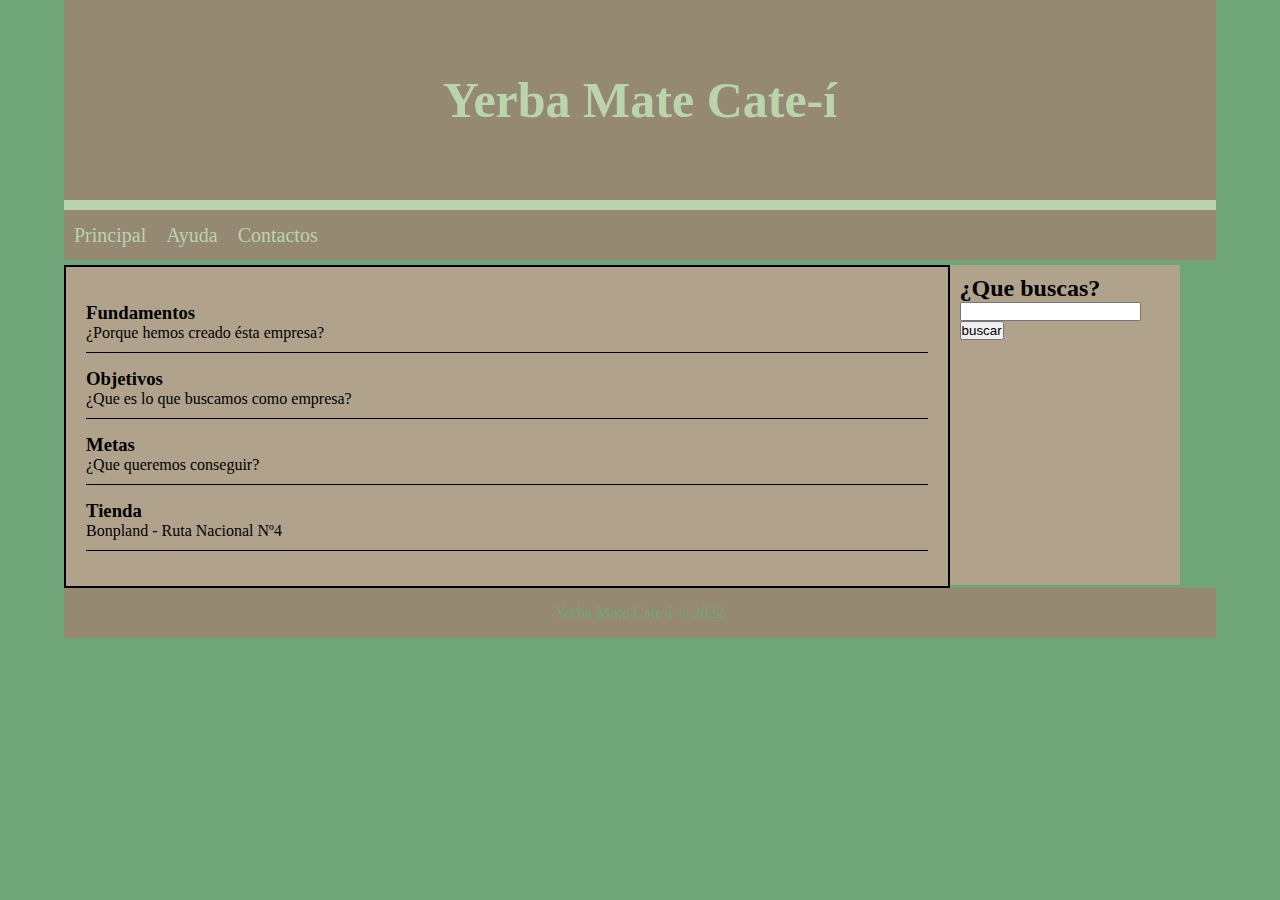
<file: Cate-__/index.html>
<!DOCTYPE html5>
<html lang="es">

    <head>
        <meta charset="UTF-8">
        <title>Cate-í</title>
        <link rel="stylesheet" href="main.css"/>
    </head>

    <body>
        <div id="container">
            <header>
                <h1>Yerba Mate Cate-í</h1>
            </header>

            <nav>
                <ul>
                    <li>Principal</li>
                    <li>Ayuda</li>
                    <li>Contactos</li>
                </ul>
            </nav>

            <div class="clear"></div>

            <section id="contenido">
                <article class="article">
                    <h3>Fundamentos</h3>
                    <p>¿Porque hemos creado ésta empresa?</p>
                </article>

                <article class="article">
                    <h3>Objetivos</h3>
                    <p>¿Que es lo que buscamos como empresa?</p>
                </article>

                <article class="article">
                    <h3>Metas</h3>
                    <p>¿Que queremos conseguir?</p>
                </article>

                <article class="article">
                    <h3>Tienda</h3>
                    <p>Bonpland - Ruta Nacional Nº4</p>
                </article>
            </section>

            <aside>
                <h2>¿Que buscas?</h2>
                <form>
                    <input type="text"/>
                    <input type="submit" value="buscar"/>
                </form>
            </aside>

            <div class="clear"></div>

            <footer>
                Yerba Mate Cate-í &copy; 2022
            </footer>
        </div>
    </body>
</html>
</file>
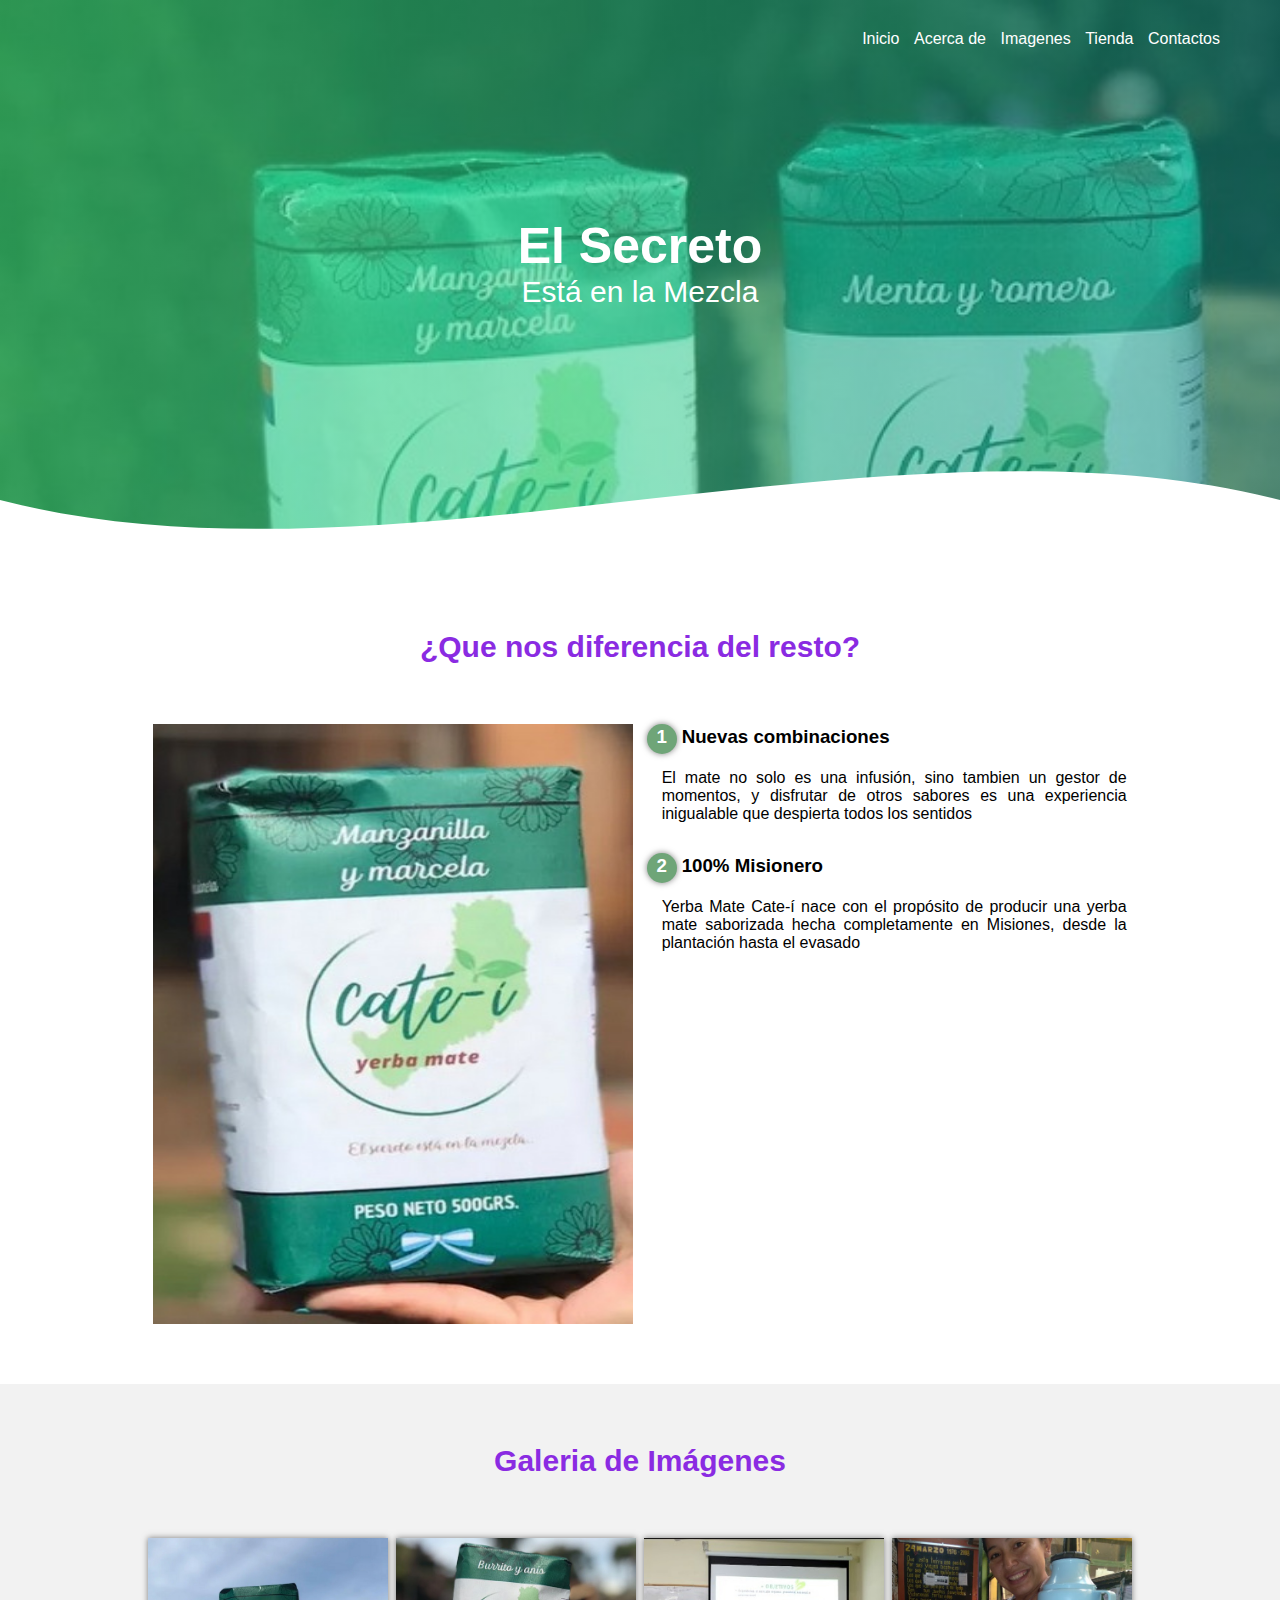
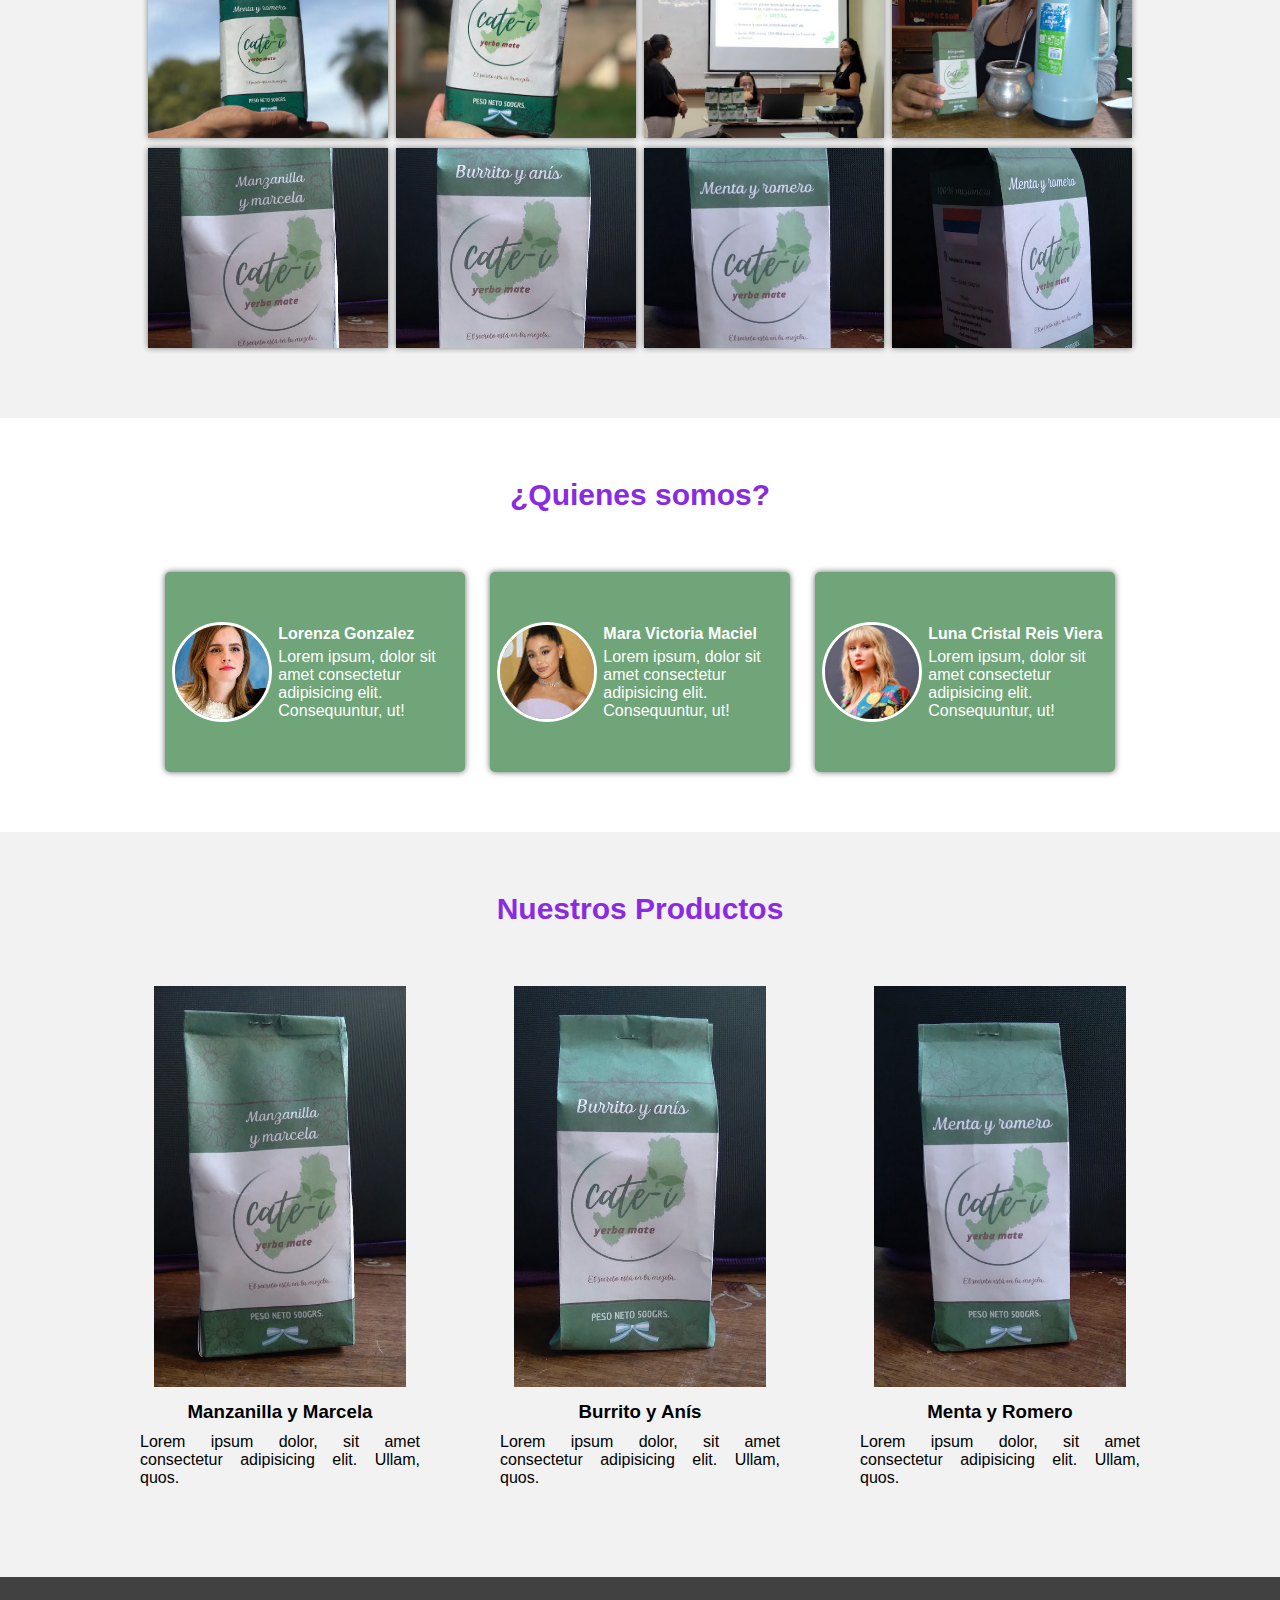
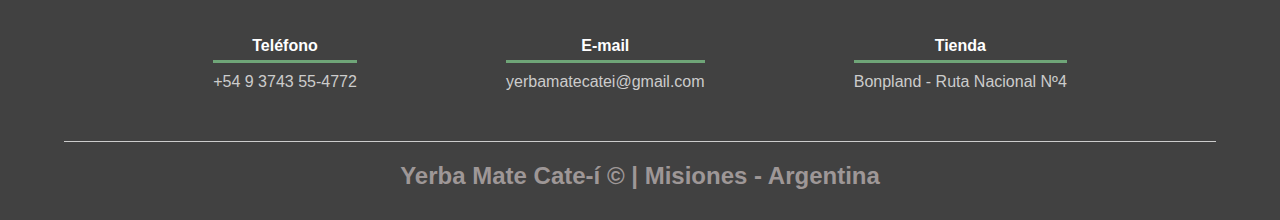
<file: ola q hace/index.html>
<!DOCTYPE html>
<html lang="es">
<head>
    <meta charset="UTF-8">
    <meta http-equiv="X-UA-Compatible" content="IE=edge">
    <meta name="viewport" content="width=, initial-scale=1.0">
    <title>Yerba Mate Cate-í</title>
    <link: rel="shortcut icon" href="img/20220621_154943_0000-removebg-preview.png" type="image/x-icon"/>
    <link rel="stylesheet" href="css/estilos.css"/>
</head>
<body>
    <header>
        <nav>
            <a href="#">Inicio</a>
            <a href="#">Acerca de</a>
            <a href="#">Imagenes</a>
            <a href="#">Tienda</a>
            <a href="#">Contactos</a>
        </nav>
        <section class="textos-header">
            <h1>El Secreto</h1>
            <h2>Está en la Mezcla</h2>
        </section>
        <div class="wave" style="height: 150px; overflow: hidden;" ><svg viewBox="0 0 500 150" preserveAspectRatio="none" style="height: 100%; width: 100%;"><path d="M0.00,49.98 C150.00,150.00 349.20,-49.98 500.00,49.98 L500.00,150.00 L0.00,150.00 Z" style="stroke: none; fill: #fff;"></path></svg></div>
    </header>
    <main>
        <section class="contenedor sobre-nosotras">
            <h2 class="titulo">¿Que nos diferencia del resto?</h2>
            <div class="contenedor-sobre-nosotras">
                <img src="img/Producto.jpeg" alt class="imagen-about-us">
                <div class="contenido-textos">
                    <h3><span>1</span>Nuevas combinaciones</h3>
                    <p>El mate no solo es una infusión, sino tambien un gestor de momentos, y disfrutar de otros sabores es una experiencia inigualable que despierta todos los sentidos</p>
                    <h3><span>2</span>100% Misionero</h3>
                    <p>Yerba Mate Cate-í nace con el propósito de producir una yerba mate saborizada hecha completamente en Misiones, desde la plantación hasta el evasado</p>
                </div>
            </div>
        </section>
        <section class="imagenes">
            <div class="contenedor">
                <h2 class="titulo">Galeria de Imágenes</h2>
                <div class="galeria-img">
                    <div class="imagen-img">
                        <img src="img/img1.jpeg" alt="">
                        <div class="hover-galeria">
                            <img src="img/icono1.png" alt="">
                            <p>Nuestro trabajo</p>
                        </div>
                    </div>
                    <div class="imagen-img">
                        <img src="img/img2.jpeg" alt="">
                        <div class="hover-galeria">
                            <img src="img/icono1.png" alt="">
                            <p>Nuestro trabajo</p>
                        </div>
                    </div>
                    <div class="imagen-img">
                        <img src="img/img3.jpeg" alt="">
                        <div class="hover-galeria">
                            <img src="img/icono1.png" alt="">
                            <p>Nuestro trabajo</p>
                        </div>
                    </div>
                    <div class="imagen-img">
                        <img src="img/img4.jpeg" alt="">
                        <div class="hover-galeria">
                            <img src="img/icono1.png" alt="">
                            <p>Nuestro trabajo</p>
                        </div>
                    </div>
                    <div class="imagen-img">
                        <img src="img/img5.jpeg" alt="">
                        <div class="hover-galeria">
                            <img src="img/icono1.png" alt="">
                            <p>Nuestro trabajo</p>
                        </div>
                    </div>
                    <div class="imagen-img">
                        <img src="img/img6.jpeg" alt="">
                        <div class="hover-galeria">
                            <img src="img/icono1.png" alt="">
                            <p>Nuestro trabajo</p>
                        </div>
                    </div>
                    <div class="imagen-img">
                        <img src="img/img7.jpeg" alt="">
                        <div class="hover-galeria">
                            <img src="img/icono1.png" alt="">
                            <p>Nuestro trabajo</p>
                        </div>
                    </div>
                    <div class="imagen-img">
                        <img src="img/img8.jpeg" alt="">
                        <div class="hover-galeria">
                            <img src="img/icono1.png" alt="">
                            <p>Nuestro trabajo</p>
                        </div>
                    </div>
                </div>
            </div>
        </section>
        <section class="fundadoras contenedor">
            <h2 class="titulo">¿Quienes somos?</h2>
            <div class="cards">
                <div class="card">
                    <img src="img/face1.jpeg" alt="">
                    <div class="contenido-texto-card">
                        <h4>Lorenza Gonzalez</h4>
                        <p>Lorem ipsum, dolor sit amet consectetur adipisicing elit. Consequuntur, ut!</p>
                    </div>
                </div>
                <div class="card">
                    <img src="img/face2.jpeg" alt="">
                    <div class="contenido-texto-card">
                        <h4>Mara Victoria Maciel</h4>
                        <p>Lorem ipsum, dolor sit amet consectetur adipisicing elit. Consequuntur, ut!</p>
                    </div>
                </div>
                <div class="card">
                    <img src="img/face3.jpeg" alt="">
                    <div class="contenido-texto-card">
                        <h4>Luna Cristal Reis Viera</h4>
                        <p>Lorem ipsum, dolor sit amet consectetur adipisicing elit. Consequuntur, ut!</p>
                    </div>
                </div>
            </div>
        </section>
        <section class="about-services">
            <div class="contenedor">
                <h2 class="titulo">Nuestros Productos</h2>
                <div class="servicio-cont">
                    <div class="servicio-ind">
                        <img src="img/img5.jpeg" alt="">
                        <h3>Manzanilla y Marcela</h3>
                        <p>Lorem ipsum dolor, sit amet consectetur adipisicing elit. Ullam, quos.</p>
                    </div>
                    <div class="servicio-ind">
                        <img src="img/img6.jpeg" alt="">
                        <h3>Burrito y Anís</h3>
                        <p>Lorem ipsum dolor, sit amet consectetur adipisicing elit. Ullam, quos.</p>
                    </div>
                    <div class="servicio-ind">
                        <img src="img/img7.jpeg" alt="">
                        <h3>Menta y Romero</h3>
                        <p>Lorem ipsum dolor, sit amet consectetur adipisicing elit. Ullam, quos.</p>
                    </div>
                </div>
            </div>
        </section>
    </main>
    <footer>
        <div class="contenedor-footer">
            <div class="content-foo">
                <h4>Teléfono</h4>
                <p>+54 9 3743 55-4772</p>
            </div>
            <div class="content-foo">
                <h4>E-mail</h4>
                <p>yerbamatecatei@gmail.com</p>
            </div>
            <div class="content-foo">
                <h4>Tienda</h4>
                <p>Bonpland - Ruta Nacional Nº4</p>
            </div>
        </div>
        <h2 class="titulo-final">Yerba Mate Cate-í &copy; | Misiones - Argentina</h2>
    </footer>
</body>
</html>
</file>
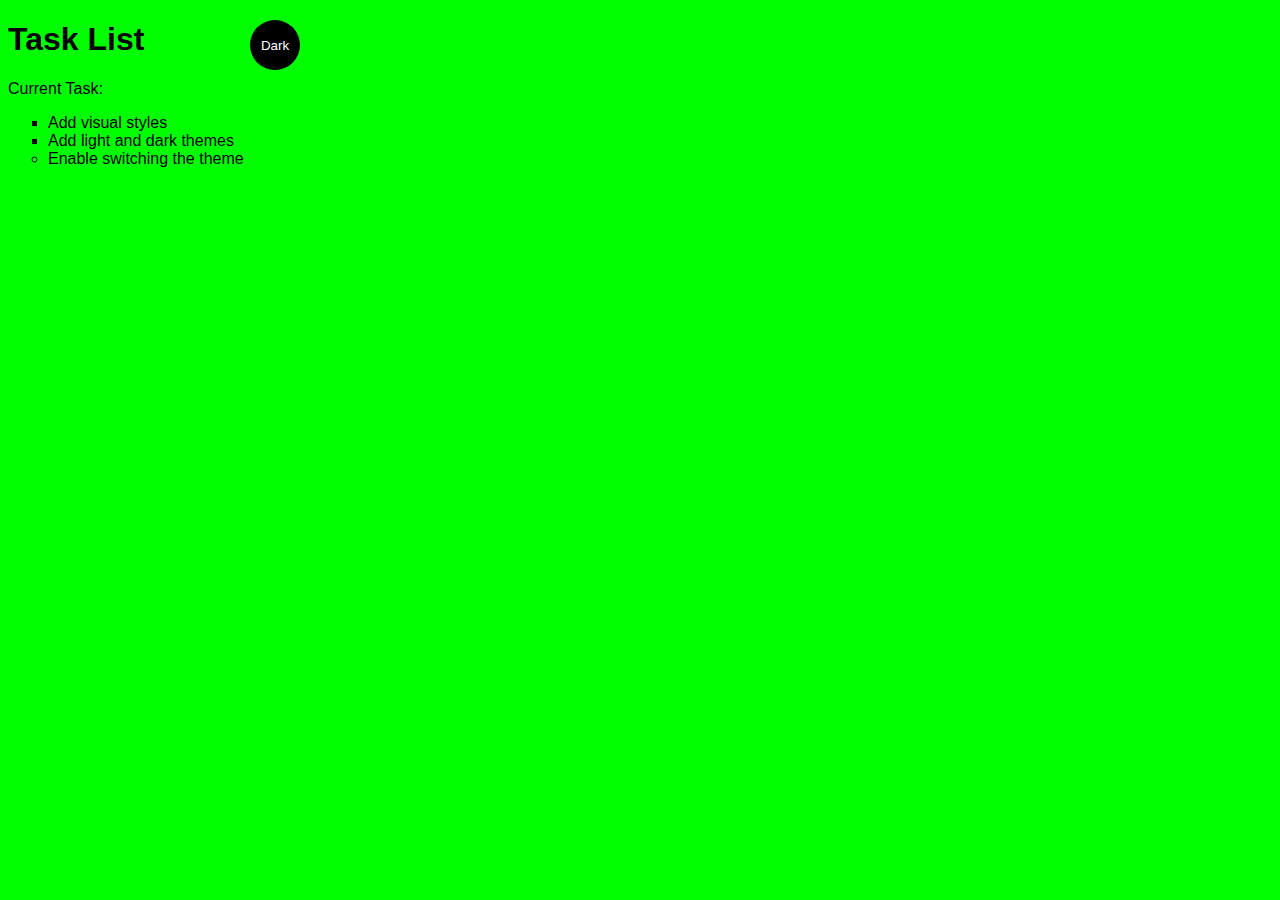
<file: Simple-website/index.html>
<!DOCTYPE html>
<html lang="en">
<head>
    <meta charset="UTF-8">
    <meta http-equiv="X-UA-Compatible" content="IE=edge">
    <meta name="viewport" content="width=device-width, initial-scale=1.0">
    <title>Simple website</title>
    <link rel="stylesheet" href="main.css">
</head>
<body class="light-theme">
    <h1>Task List</h1>
    <p id="msg">Current Task:</p>
    <ul>
        <li class="list">Add visual styles</li>
        <li class="list">Add light and dark themes</li>
        <li>Enable switching the theme</li>
    </ul>
    <div>
        <button class="btn">Dark</button>
    </div>
    <script src="app.js"></script>
    <noscript>You need to enable JavaScript to view the full view.</noscript>
</body>
</html>
</file>
<file: Cate-__/main.css>
*{
    margin:0px;
    padding:0px;
}
body{
    background: #6fa578;
    font-family: 'Times New Roman', Times, serif;
}
#container{
    width: 90%;
    margin: 0px auto;
}
header h1{
    background: #958973;
    height: 200px;
    width: 100%;
    text-align: center;
    line-height: 200px;
    color: #bad4ae;
    border-bottom: 10px solid #bad4ae;
    font-size: 50px;
}
nav{
    background: #958973;
    height: 50px;
    border-bottom: 5px solid #6fa578;
}
nav ul li{
    float: left;
    list-style: none;
    margin: 10px;
    color: #bad4ae;
    font-size: 20px;
    line-height: 30px;
}
.clear{
    clear: both;
}
#contenido{
    float: left;
    width: calc(80% - 80px);
    min-width: 500px;
    background: #b1a38b;
    padding: 20px;
    border: #000 solid 2px;
}
.article{
    color: black;
    margin-top: 15px;
    margin-bottom: 15px;
    padding-bottom: 10px;
    border-bottom: 1px solid #000;
}
aside{
    float: left;
    width: calc(20% - 20px);
    min-height: 300px;
    background: #b1a38b;
    padding: 10px;
}
footer{
    background: #958973;
    color: #6fa578;
    text-align: center;
    height: 50px;
    line-height: 50px;
}
</file>
<file: ola q hace/css/estilos.css>
/*General*/
*{
    margin: 0;
    padding: 0;
    box-sizing: border-box;
}
body{
    font-family: Arial, Helvetica, sans-serif;
}
.contenedor{
    padding: 60px 0;
    width: 90%;
    max-width: 1000px;
    margin: auto;
    overflow: hidden;
}
.titulo{
    color: blueviolet;
    font-size: 30px;
    text-align: center;
    margin-bottom: 60px;
}
/*header*/
header{
    width: 100%;
    height: 600px;
    background: #11998e; 
    /* fallback for old browsers */
    background: -webkit-linear-gradient(to right, #38ef7e93, #11998e7a), url(../img/header-img1.jpeg);
    /* Chrome 10-25, Safari 5.1-6 */
    background: linear-gradient(to right, #38ef7e93, #11998e7a), url(../img/header-img1.jpeg);
    /* W3C, IE 10+/ Edge, Firefox 16+, Chrome 26+, Opera 12+, Safari 7+ */
    background-size: cover;
    background-attachment: fixed;
    position: relative;
}
nav{
    text-align: right;
    padding: 30px 50px 0 0;
}
nav > a{
    color: #fff;
    font-weight: 300;
    text-decoration: none;
    margin-right: 10px;
}
nav > a:hover{
    text-decoration: underline;
}
header .textos-header{
    display: flex;
    height: 430px;
    width: 100%;
    text-align: center;
    align-items: center;
    justify-content: center;
    flex-direction: column;
}
.textos-header h1{
    font-size: 50px;
    color: #fff;
}
.textos-header h2{
    font-size: 30px;
    font-weight: 300;
    color: #fff;
}
.wave{
    position: absolute;
    bottom: 0;
    width: 100%;
}
/*¿Que nos diferencia del resto?*/
main .sobre-nosotras{
    padding: 30px 0 60px 0;
}
.contenedor-sobre-nosotras{
    display: flex;
    justify-content: space-evenly;
}
.imagen-about-us{
    width: 48%;
    height: 600px;
}
.sobre-nosotras .contenido-textos{
    width: 48%;
}
.contenido-textos h3{
    margin-bottom: 15px;
}
.contenido-textos h3 span{
    background: #6fa578;
    color: #fff;
    border-radius: 50%;
    display: inline-block;
    text-align: center;
    width: 30px;
    height: 30px;
    padding: 2px;
    box-shadow: 0 0 6px 0 rgba(0, 0, 0, .5);
    margin-right: 5px;
}
.contenido-textos p{
    padding: 0px 0px 30px 15px;
    font-weight: 300;
    text-align: justify;
}
/*Imágenes*/
.imagenes{
    background: #f2f2f2;
}
.galeria-img{
    display: flex;
    justify-content: space-evenly;
    flex-wrap: wrap;
}
.imagen-img{
    width: 24%;
    margin-bottom: 10px;
    height: 200px;
    overflow: hidden;
    position: relative;
    cursor: pointer;
    box-shadow: 0 0 6px 0 rgba(0, 0, 0, .5);
}
.imagen-img > img{
    width: 100%;
    height: 100%;
    object-fit: cover;
    display: block;
}
.hover-galeria{
    position: absolute;
    width: 100%;
    height: 100%;
    top: 0;
    transform: scale(0);
    background: hsla(273,91%,91%,27%, 0.7);
    transition: transform .5s;
    display: flex;
    justify-content: center;
    align-items: center;
    flex-direction: column;
}
.hover-galeria img{
    width: 50px;
}
.hover-galeria p{
    color: #000;
}
.imagen-img:hover .hover-galeria{
    transform: scale(1);
    background: #bad4aeb7;
}
/*¿Quienes somos?*/
.cards{
    display: flex;
    justify-content: space-evenly;
}
.cards .card{
    background: #6fa578;
    display: flex;
    width: 30%;
    height: 200px;
    align-items: center;
    justify-content: space-evenly;
    border-radius: 5px;
    box-shadow: 0 0 6px 0 rgba(0, 0, 0, .6);
}
.cards .card img{
    width: 100px;
    height: 100px;
    object-fit: cover;
    border: 3px solid #fff;
    border-radius: 50%;
    display: block;
}
.cards .card > .contenido-texto-card{
    width: 60%;
    color: #fff;
}
.cards .card > .contenido-texto-card p{
    font-weight: 300;
    padding-top: 5px;
}
/*Nuestros productos*/
.about-services{
    background: #f2f2f2;
    padding-bottom: 30px;
}
.servicio-cont{
    display: flex;
    justify-content: space-between;
    align-items: center;
}
.servicio-ind{
    width: 28%;
    text-align: center;
}
.servicio-ind img{
    width: 90%;
}
.servicio-ind h3{
    margin: 10px 0;
}
.servicio-ind p{
    font-weight: 300;
    text-align: justify;
}
/*footer*/
footer{
    background: #414141;
    padding: 60px 0 30px 0;
    margin: auto;
    overflow: hidden;
}
.contenedor-footer{
    display: flex;
    width: 90%;
    justify-content: space-evenly;
    margin: auto;
    padding-bottom: 50px;
    border-bottom: 1px solid #ccc;
}
.content-foo{
    text-align: center;
}
.content-foo h4{
    color: #fff;
    border-bottom: 3px solid #6fa578;
    padding-bottom: 5px;
    margin-bottom: 10px;
}
.content-foo p{
    color: #ccc;
}
.titulo-final{
    text-align: center;
    font-size: 24px;
    margin: 20px 0 0 0;
    color: #9e9797;
}
/*Parte responsive*/
@media screen and (max-width: 900px){
    /*general*/
    header{
        background-position: center;
    }
    /*¿que nos diferencia del resto?*/
    .contenedor-sobre-nosotras{
        flex-direction: column;
        justify-content: center;
        align-items: center;
    }
    .contenedor-sobre-nosotras .contenido-textos{
        width: 90%;
    }
    .imagen-about-us{
        width: 60%;
        height: 500px;
        margin-bottom: 50px;
    }
    /*Imagenes*/
    .imagen-img{
        width: 44%;
    }
    /*¿quienes somos?*/
    .cards{
        flex-direction: column;
        align-items: center;
    }
    .cards .card{
        width: 90%;
        margin-bottom: 10px;
    }
    /*nuestros productos*/
    .servicio-cont{
        justify-content: center;
        flex-direction: column;
    }
    .servicio-ind{
        width: 100%;
        margin-bottom: 20px;
        text-align: center;
    }
    .servicio-ind:nth-child(1), .servicio-ind:nth-child(2){
        margin-bottom: 60px;
    }
    .servicio-ind img{
        width: 90%;
    }
    /*footer*/
    .contenedor-footer{
        flex-direction: column;
        justify-content: center;
    }
    .content-foo:nth-child(1), .content-foo:nth-child(2){
        margin-bottom: 20px;
    }
}
@media screen and (max-width: 500px){
    /*header*/    
    nav{
        text-align: center;
        padding: 30px 0 0 0;
    }
    nav > a{
        margin-right: 5px;
    }
    .textos-header h1{
        font-size: 35px;
    }
    .textos-header h2{
        font-size: 20px;
    }
    /*¿que nos diferencia de l resto?*/
    .imagen-about-us{
        margin-bottom: 60px;
        width: 99%;
        height: 400px;
    }
    .sobre-nosotras .contenido-textos{
        justify-content: center;
        width: 100%;
    }
    /*Imagenes*/
    .imagen-img{
        width: 95%;
    }
    /*¿quienes somos?*/
    .cards .card{
        height: 350px;
        display: flex;
        flex-direction: column;
        align-items: center;
    }
    /*footer*/
    .titulo-final{
        font-size: 20px;
    }
}
</file>
<file: Simple-website/main.css>
:root{
    --green: #00FF00;
    --white: #FFFFFF;
    --black: #000000;
  }
  body {
    background: var(--bg);
    color: var(--fontColor);
    font-family: helvetica;
  }
li{
    list-style: circle;
  }
  .list {
    list-style: square;
  }
  .light-theme {
    --bg: var(--green);
    --fontColor: var(--black);
    --btnBg: var(--black);
    --btnFontColor: var(--white);
  }
  .dark-theme {
    --bg: var(--black);
    --fontColor: var(--green);
    --btnBg: var(--white);
    --btnFontColor: var(--black);
  }
  .btn {
    position: absolute;
    top: 20px;
    left: 250px;
    height: 50px;
    width: 50px;
    border-radius: 50%;
    border: none;
    color: var(--btnFontColor);
    background-color: var(--btnBg);
  }
</file>
